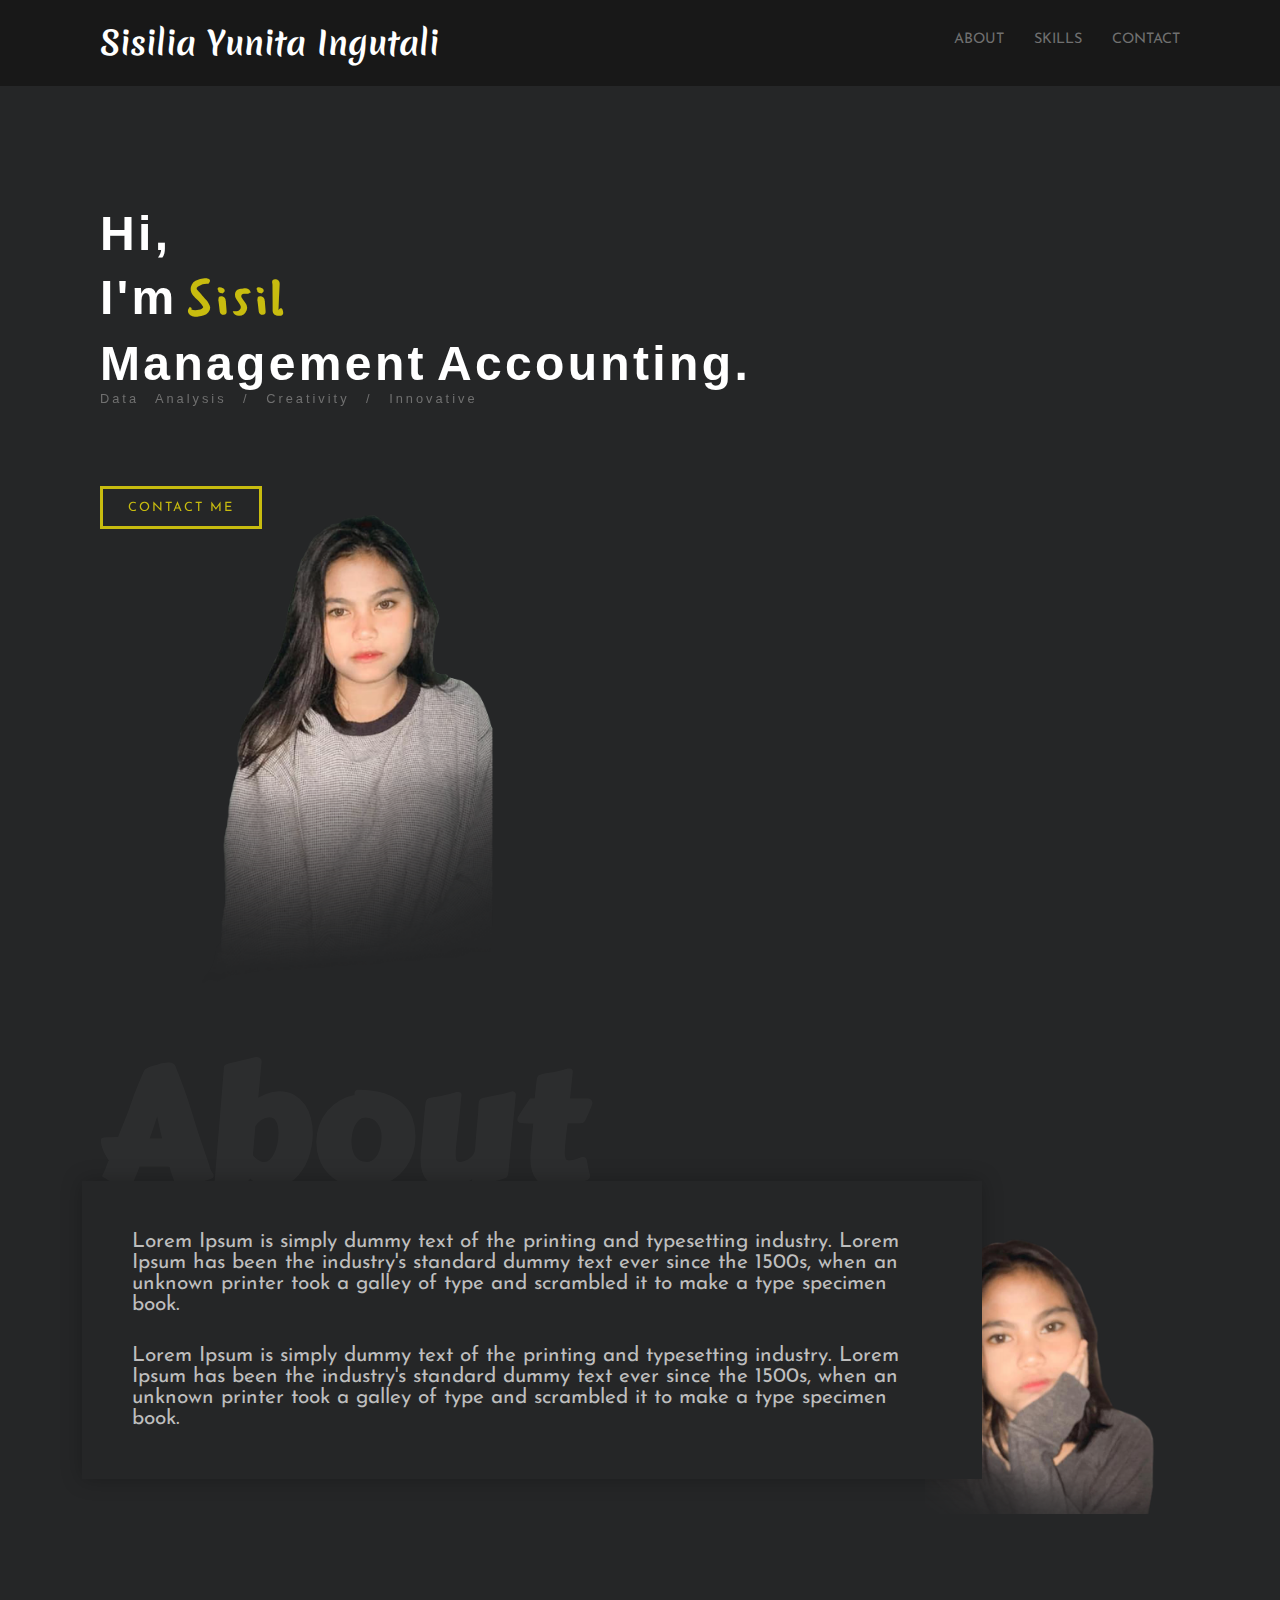
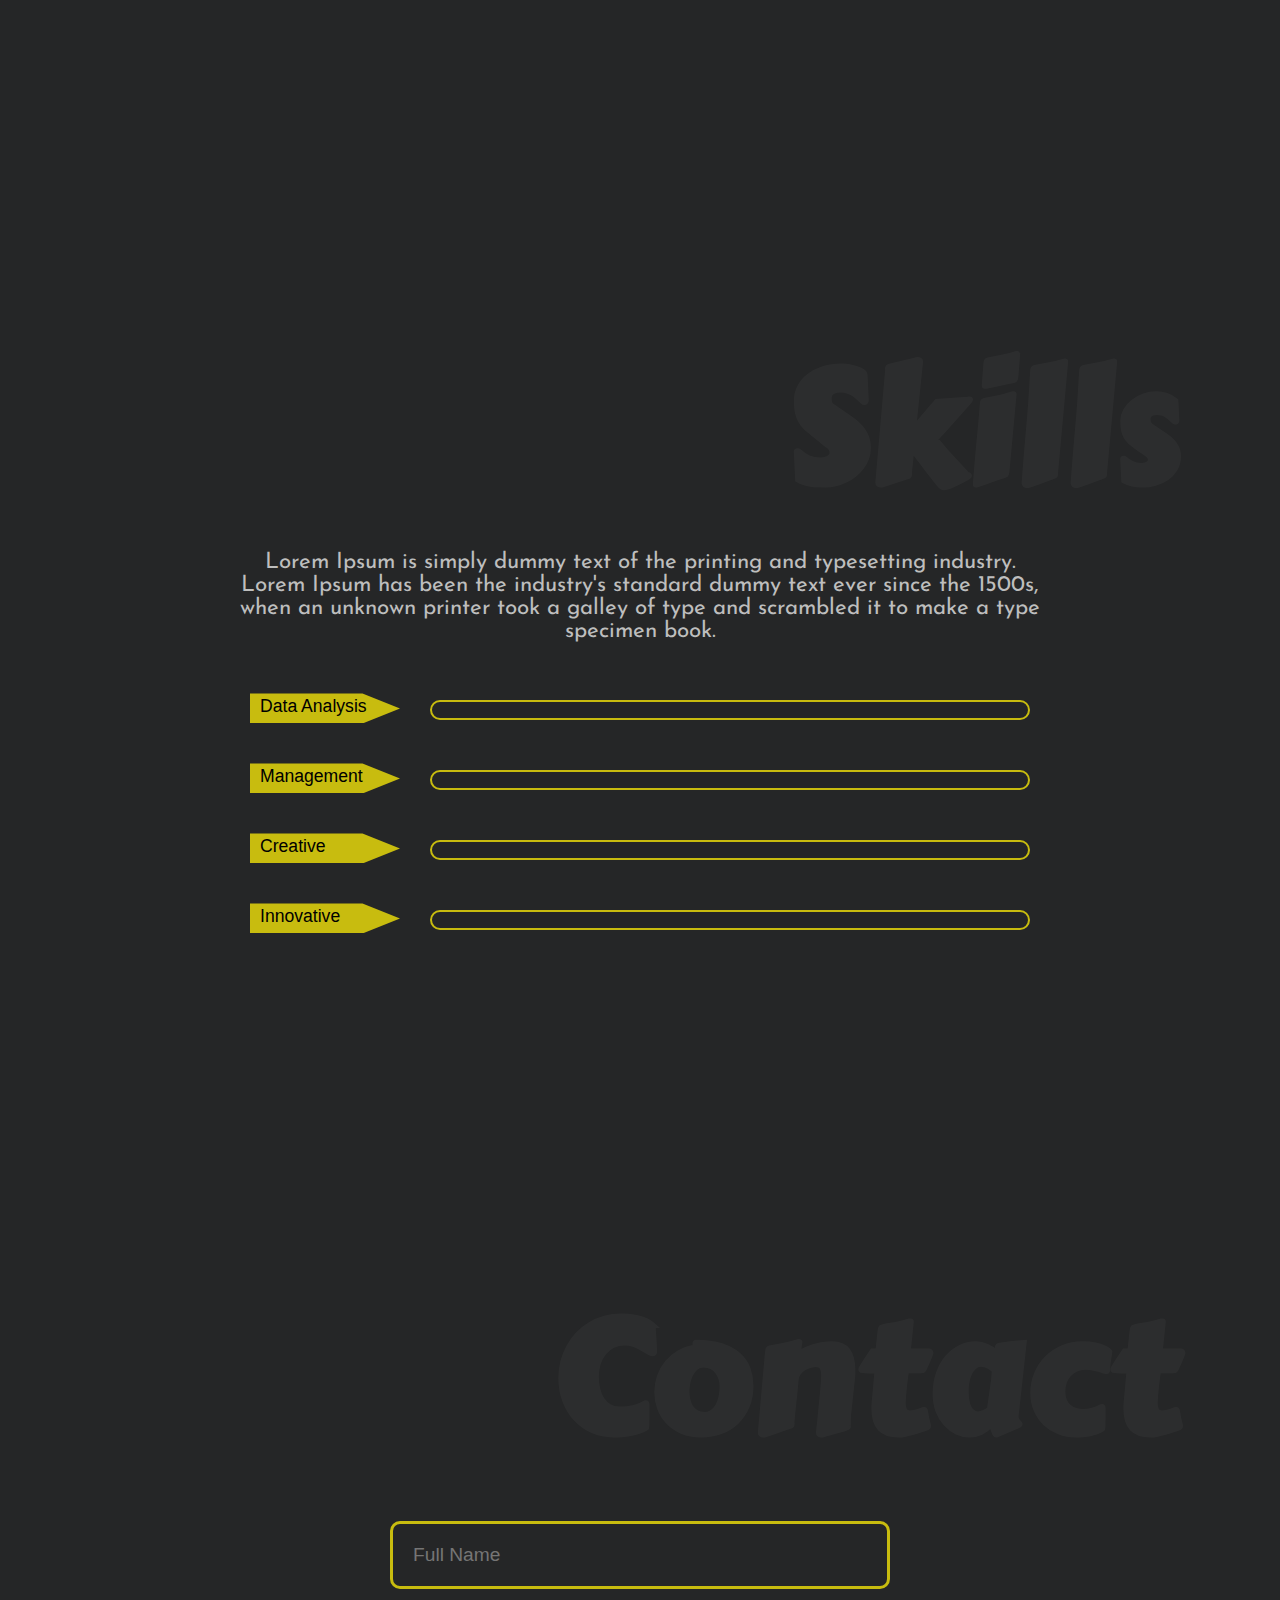
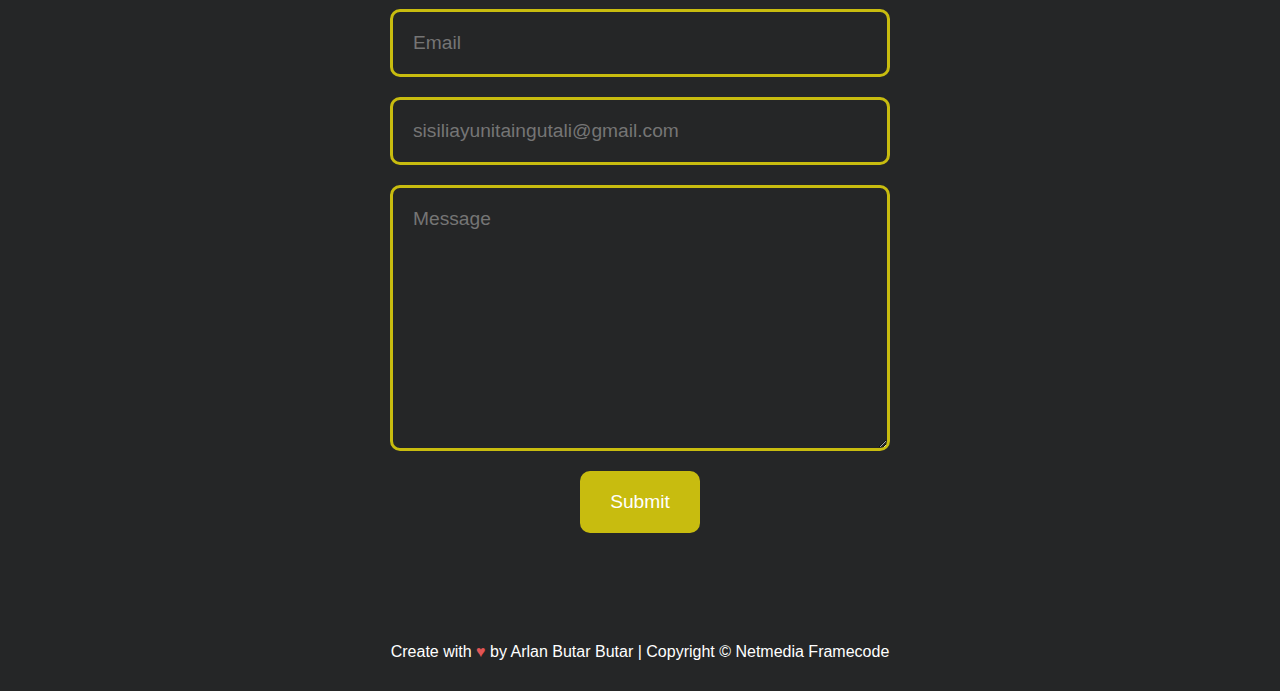
<file: index.html>
<!DOCTYPE html>
<html lang="id">
  <head>
    <meta charset="UTF-8" />
    <meta name="viewport" content="width=device-width, initial-scale=1.0" />
    <meta http-equiv="X-UA-Compatible" content="ie=edge" />
    <link rel="stylesheet" href="https://unpkg.com/aos@next/dist/aos.css" />
    <link rel="stylesheet" href="css/animate.css" />
    <link rel="stylesheet" href="css/stylez.css" />
    <link rel="shortcut icon" href="img/sisil-p1.png">
    <title>Sisilia Yunita Ingutali</title>
  </head>
  <body>
    
    <div class="container navbar">
      <header>
        <div class="lgo">
          <h1>Sisilia Yunita Ingutali</h1>
        </div>
        <nav>
          <ul>
            <li><a class="nav-link" href="#about">about</a></li>
            <li><a class="nav-link" href="#skills">skills</a></li>
            <li><a class="nav-link" href="#contact">contact</a></li>
          </ul>
        </nav>
      </header>
    </div>

    <div class="container main-info-section">
      <div class="text" data-aos="fade">
        <h1>
          <span>H</span>
          <span class="m-left">i</span>
          <span class="m-left">,</span>
          <br>
          <span>I</span>
          <span class="m-left">'</span>
          <span class="m-left">m</span>
          <span class="name">S</span>
          <span class="m-left name">i</span>
          <span class="m-left name">s</span>
          <span class="m-left name">i</span>
          <span class="m-left name">l</span>
          <br>
          <span>M</span>
          <span class="m-left">a</span>
          <span class="m-left">n</span>
          <span class="m-left">a</span>
          <span class="m-left">g</span>
          <span class="m-left">e</span>
          <span class="m-left">m</span>
          <span class="m-left">e</span>
          <span class="m-left">n</span>
          <span class="m-left">t</span>
          <span>A</span>
          <span class="m-left">c</span>
          <span class="m-left">c</span>
          <span class="m-left">o</span>
          <span class="m-left">u</span>
          <span class="m-left">n</span>
          <span class="m-left">t</span>
          <span class="m-left">i</span>
          <span class="m-left">n</span>
          <span class="m-left">g</span>
          <span class="m-left">.</span>
        </h1>
        <p>Data Analysis / Creativity / Innovative</p>
        <a href="#contact">contact me</a>
      </div>
      <div class="profile-image" data-aos="fade-left">
        <img src="img/sisil-p1.png" alt="Profile-Sisil">
      </div>
    </div>

    <div class="container about" id="about">
      <h1>About</h1>
      <div class="about-me-info">
        <p>Lorem Ipsum is simply dummy text of the printing and typesetting industry. Lorem Ipsum has been the industry's standard dummy text ever since the 1500s, when an unknown printer took a galley of type and scrambled it to make a type specimen book.</p>
        <p>Lorem Ipsum is simply dummy text of the printing and typesetting industry. Lorem Ipsum has been the industry's standard dummy text ever since the 1500s, when an unknown printer took a galley of type and scrambled it to make a type specimen book.</p>
      </div>
      <img src="img/sisil-about.png" alt="Profile-Sisil">
    </div>

    <div class="container skills" id="skills">
      <h1>Skills</h1>
      <p class="skills-info">Lorem Ipsum is simply dummy text of the printing and typesetting industry. Lorem Ipsum has been the industry's standard dummy text ever since the 1500s, when an unknown printer took a galley of type and scrambled it to make a type specimen book.</p>
      <div class="php">
        <div class="tag-php">
          <p>Data Analysis</p>
        </div>
        <div class="progressbar">
          <div class="bar-php"></div>
        </div>
      </div>
      <div class="php">
        <div class="tag-html">
          <p>Management</p>
        </div>
        <div class="progressbar">
          <div class="bar-html"></div>
        </div>
      </div>
      <div class="php">
        <div class="tag-css">
          <p>Creative</p>
        </div>
        <div class="progressbar">
          <div class="bar-css"></div>
        </div>
      </div>
      <div class="php">
        <div class="tag-javascript">
          <p>Innovative</p>
        </div>
        <div class="progressbar">
          <div class="bar-javascript"></div>
        </div>
      </div>
    </div>

    <div class="container contact" id="contact">
      <h1>Contact</h1>
      <form>
        <input type="text" name="name" placeholder="Full Name">
        <input type="email" placeholder="Email">
        <input type="email" placeholder="sisiliayunitaingutali@gmail.com" disabled>
        <textarea name="message" id="" cols="30" rows="10" placeholder="Message"></textarea>
        <input type="submit">
      </form>
    </div>

    <footer>
      <p>Create with <span style="color: #e25555;">&#9829;</span> by Arlan Butar Butar | Copyright &copy; Netmedia Framecode <?= date('Y')?></p>
    </footer>

    <script src="js/ScrollMagic.min.js"></script>
    <script src="js/animation.gsap.min.js"></script>
    <script src="js/TimelineLite.min.js"></script>
    <script src="js/TweenMax.min.js"></script>
    <script src="js/CSSPlugin.min.js"></script>
    <script src="js/script.js"></script>
    <script src="https://unpkg.com/aos@next/dist/aos.js"></script>
    <script>AOS.init({offset: 400,duration: 1000});</script>
  </body>
  
</html>
</file>
<file: css/stylez.css>
@import url('https://fonts.googleapis.com/css2?family=Carter+One&family=Josefin+Sans:wght@600&family=Mansalva&family=Merienda:wght@700&display=swap');
* {
  margin: 0;
  padding: 0;
  box-sizing: border-box;
  font-family: "PT Sans", sans-serif;
}
html{
    scroll-behavior: smooth;
}
.container{
    padding: 0 100px 0 100px;
}
nav ul, .main-info-section, .work-category{
    display: flex;
    flex-wrap: wrap;
    justify-content: space-between;
}
body{
    background-color: #252627;
}
header{
    display: flex;
    flex-wrap: wrap;
    justify-content: space-between;
    padding: 20px 0;
}
.navbar{
    top: 0;
    position: sticky;
    z-index: 2;
    background-color: #181818;
}
header h1, header a, .text p, .about h1, .skills h1, .work h1, .contact h1{
    color: #707070;
}
.lgo h1{
    font-family: 'Merienda', cursive;
    color: #fff;
}
li{
    list-style: none;
    margin-left: 30px;
}
a{
    text-decoration: none;
    font-size: .9rem;
    font-family: 'Josefin Sans', sans-serif;
    text-transform: uppercase;
    position: relative;
    top: 50%;
    bottom: 50%;
    transform: translateY(-50%);
    transition: 0.25s;
}
a:hover{
    color: #fff;
}
.main-info-section{
    height: calc(100vh - 81.6px);
}
.text{
    margin-top: 120px;
}
.text h1{
    color: #fff;
    font-size: 3rem;
    cursor: context-menu;
}
.text span{
    display: inline-block;
}
span:hover{
    color: #C8BC0F;
    transition: all .5s;
}
span.name{
    font-family: 'Mansalva', cursive;
    color: #C8BC0F;
}
span.m-left{
    margin-left: -10px;
}
.text p{
    letter-spacing: 3px;
    word-spacing: 10px;
    font-size: .8rem;
}
.text a{
    padding: 12px 25px;
    background-color: none;
    border: 3px solid #C8BC0F;
    color: #C8BC0F;
    font-size: .8rem;
    letter-spacing: 2px;
    position: relative;
    top: 80px;
    overflow: hidden;
    transition: 0.25s;
    display: inline-block;
    transform: none;
}
.text a:hover{
    transform: scale(1.1);
    color: #fff;
}
.text a::before{
    content: '';
    background-color: #C8BC0F;
    position: absolute;
    left: 0;
    top: 0;
    width: 100%;
    height: 0%;
    z-index: -1;
    transition: .5s;
}
.text a:hover::before{
    height: 100%;
}
.profile-image img{
    width: 450px;
    margin-top: 50px;
}
@media screen and (max-width: 640px){
    .lgo h1{
        margin-left: -50%;
        font-size: 16px;
    }
    .nav-link{
        text-align: center;
        align-items: center;
        font-size: 12px;
    }
    .text{
        text-align: center;
        align-items: center;
    }
    .text h1{
        font-size: 2.2rem;
    }
    .text a{
        font-size: .6rem;
    }
    .profile-image img{
        display: none;
    }
}

/* about */
.about{
    height: 100vh;
    margin-top: 100px;
}
.about h1, .work h1{
    font-size: 10rem;
    z-index: 0;
    opacity: .1;
    font-family: 'Carter One', cursive;
}
.about-me-info{
    max-width: 900px;
    background-color: #252627;
    box-shadow: 0 0 1.2rem rgba(0,0,0,.25);
    padding: 50px;
    position: relative;
    top: -70px;
    left: 40%;
    right: 50%;
    transform: translateX(-50%);
    z-index: 1;
    color: #fff;
}
.about-me-info p{
    font-size: 1.3rem;
    color: #BEBEBE;
    font-family: 'Josefin Sans', sans-serif;
}
.about-me-info p:nth-child(2), .about-me-info p:last-child{
    margin-top: 30px;
}
.about img{
    width: 300px;
    position: relative;
    top: -330px;
    left: calc(100% - 85px);
    right: calc(100% - 100px);
    transform: translateX(calc(-100% + 100px));
}
@media screen and (max-width: 640px){
    .about h1, .work h1{
        font-size: 5rem;
        text-align: center;
    }
    .about-me-info{
        left: 50%;
        top: -10px;
        width: 350px;
    }
    .about img{
        display: none;
    }
}

/* skills */
.skills{
    height: 100vh;
}
.skills h1, .contact h1{
    text-align: right;
    font-size: 10rem;
    opacity: .1;
    font-family: 'Carter One', cursive;
} 
.skills-info{
    font-size: 1.4rem;
    color: #BEBEBE;
    max-width: 800px;
    position: relative;
    left: 50%;
    right: 50%;
    transform: translateX(-50%);
    text-align: center;
    margin-bottom: 50px;
    font-family: 'Josefin Sans', sans-serif;
}
.php{
    display: flex;
    flex-wrap: wrap;
    justify-content: center;
    margin-bottom: 40px;
}
div[class^='tag-']{
    clip-path: polygon(75% 0%, 100% 50%, 75% 100%, 0% 100%, 0% 50%, 0% 0%);
    width: 150px;
    height: 30px;
    background-color: #C8BC0F;
    margin-right: 30px;
}
div[class^='tag-'] p{
    color: #000;
    text-align: left;
    padding-left: 10px;
    font-size: 1.1rem;
    padding-top: 3px;
}
.progressbar{
    position: relative;
    width: 600px;
    height: 20px;
    border: 2px solid #C8BC0F;
    border-radius: 20px;
    margin-top: 7px;
}
div[class^='bar-']{
    position: absolute;
    background-color: #C8BC0F;
    height: 10px;
    border-radius: 20px;
    margin: 2.7px;
}
.bar-php, .bar-html, .bar-css, .bar-javascript, .bar-ci{
    width: calc(0 - 6px);
}
.work-category button{
    text-transform: capitalize;
    border: 3px solid #C8BC0F;
    padding: 15px 30px;
    border-radius: 50px;
    color: #C8BC0F;
    font-size: 1.1rem;
    letter-spacing: 1px;
    background-color: #252627;
    outline: none;
    cursor: pointer;
}
@media screen and (max-width: 640px){
    .skills h1, .contact h1{
        font-size: 5rem;
        margin-top: 150px;
        text-align: center;
    }
    .skills-info{
        width: 350px;
    }
    div[class^='tag-']{
        clip-path: none;
        background-color: #252627;
    }
    div[class^='tag-'] p{
        color: #C8BC0F;
        text-align: center;
    }
}

/* contact */
.contact{
    margin-top: 50px;
}
form input, form textarea{
    display: block;
    width: 500px;
    padding: 20px;
    background-color: #252627;
    border: 3px solid #C8BC0F;
    border-radius: 10px;
    margin: 20px 0;
    outline: none;
    font-size: 1.2rem;
    color: #fff;
    position: relative;
    left: 50%;
    right: 50%;
    transform: translateX(-50%);
}
form input:last-child{
    width: 120px;
    background-color: #C8BC0F;
    border: none;
    cursor: pointer;
}
@media screen and (max-width: 640px){
    form input, form textarea{
        width: 350px;
        font-size: 1.0rem;
    }
    form input:last-child{
        padding: 15px;
        width: 100px;
        font-size: 1.0rem;
        font-weight: bold;
        letter-spacing: 2px;
    }
}

footer p{
    margin-top: 80px;
    text-align: center;
    color: #fff;
    font-size: 1.0rem;
    padding: 30px 0;
}
@media screen and (max-width: 640px){
    footer p{
        font-size: .7rem;
    }
}
</file>
